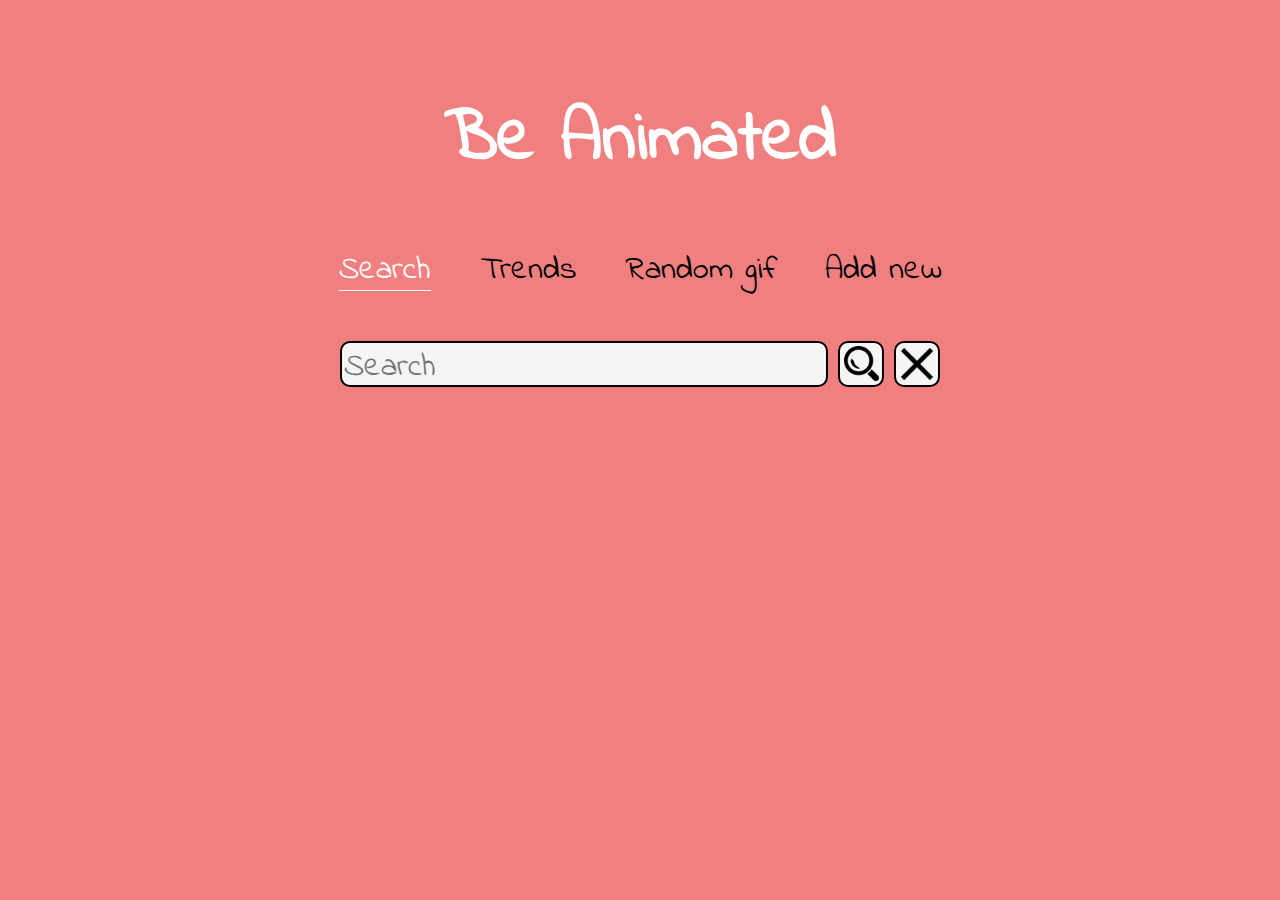
<file: index.html>
<!doctype html><html lang="en"><head><meta charset="UTF-8"/><meta name="viewport" content="width=device-width,initial-scale=1"/><meta name="description" content="HTML, CSS, JS"/><meta name="author" content="Мысягин Дмитрий и Алексей Киселев"/><link rel="icon" href="f765077ede666da36c06.png" type="image/png"/><title>gif search</title><script defer="defer" src="index.js"></script><link href="main.css" rel="stylesheet"></head><body class="page"><header class="header"><h1 class="header__title">Be Animated</h1><nav class="navigation"><a href="#" class="navigation__link navigation__link_active" id="search-gif">Search</a> <a href="#" class="navigation__link" id="trends">Trends</a> <a href="#" class="navigation__link" id="random-gif">Random gif</a> <a href="#" class="navigation__link" id="add-gif">Add new</a></nav></header><main class="content"><div class="tabs-content"><div id="search-gif" class="tab-content tab-content_active"><div class="search"><form class="search__form"><input class="search__input" placeholder="Search"/> <button type="submit" class="button button_type_search"></button> <button class="button button_type_remove"></button></form></div><h2 class="search__status">Please wait...</h2><div class="gifs gifs_type_search"></div></div><div id="trends" class="tab-content"><div class="gifs gifs_type_trends"></div></div><div id="random-gif" class="tab-content"><div class="random"><button class="button button_type_random-gif">Get another random gif</button></div><div class="gifs gifs_type_random"></div></div><div id="add-gif" class="tab-content"><form class="add"><input class="search__input search__input_type_add-link" placeholder="gif url"/> <input class="search__input search__input_type_add" placeholder="tags (if you wish)"/> <button class="button button_type_remove" type="reset"></button> <button class="button button_type_add" type="submit">Add</button></form><div class="gifs gifs_type_uploaded"></div></div></div></main><template class="template"><div class="gifs"><img class="gifs__item" src="#" alt="gif"/></div></template></body></html>
</file>
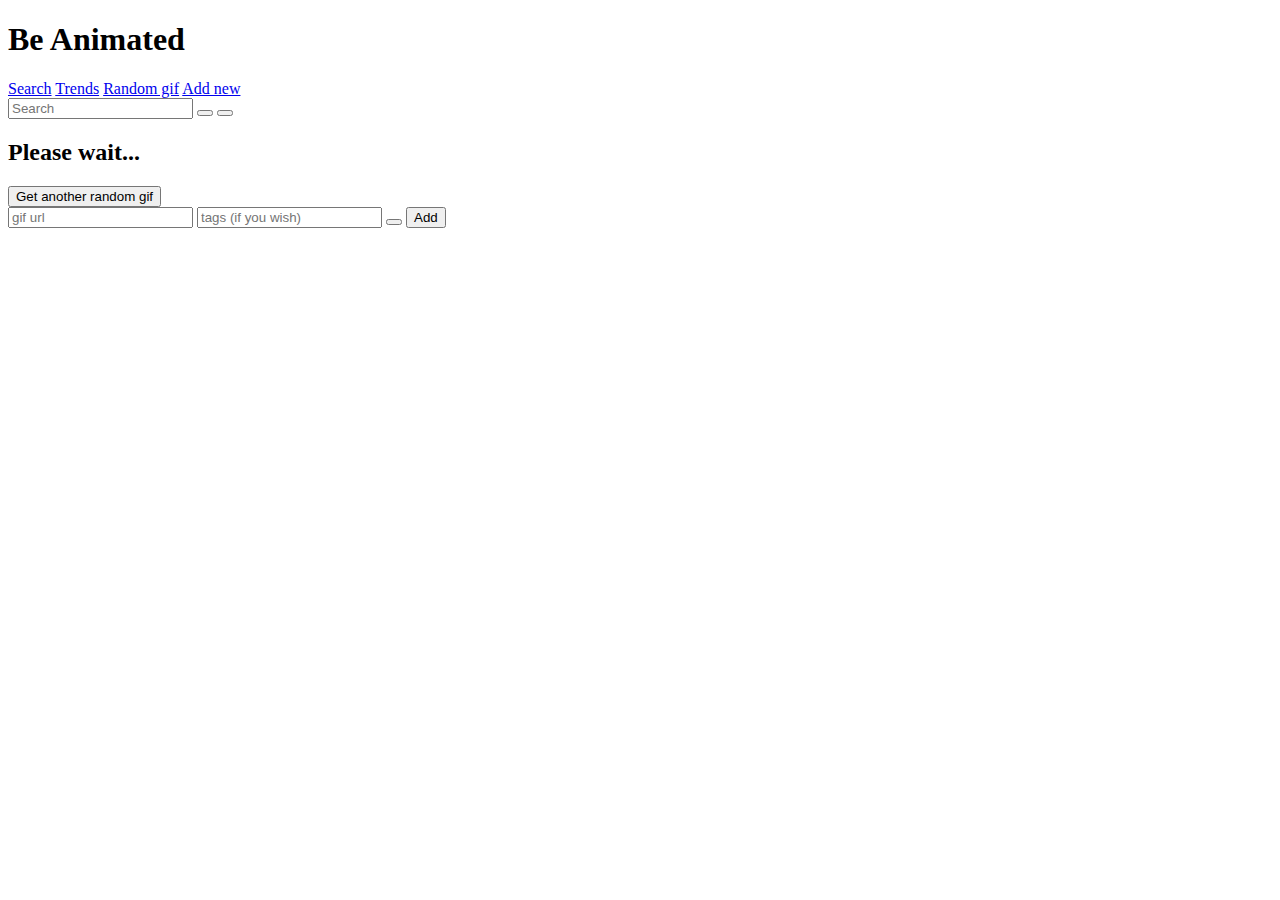
<file: src/index.html>
<!DOCTYPE html>
<html lang="en">
  <head>
    <meta charset="UTF-8" />
    <meta name="viewport" content="width=device-width, initial-scale=1.0" />
    <meta name="description" content="HTML, CSS, JS" />
    <meta name="author" content="Мысягин Дмитрий и Алексей Киселев" />
    <link
      rel="icon"
      href="<%=require('./images/search.png')%>"
      type="image/png"
    />
    <title>gif search</title>
  </head>
  <body class="page">
    <header class="header">
      <h1 class="header__title">Be Animated</h1>
      <nav class="navigation">
        <a
          href="#"
          class="navigation__link navigation__link_active"
          id="search-gif"
          >Search</a
        >
        <a href="#" class="navigation__link" id="trends">Trends</a>
        <a href="#" class="navigation__link" id="random-gif">Random gif</a>
        <a href="#" class="navigation__link" id="add-gif">Add new</a>
      </nav>
    </header>
    <main class="content">
      <div class="tabs-content">
        <div id="search-gif" class="tab-content tab-content_active">
          <div class="search">
            <form class="search__form">
              <input class="search__input" type="text" placeholder="Search" />
              <button type="submit" class="button button_type_search"></button>
              <button class="button button_type_remove"></button>
            </form>
          </div>
          <h2 class="search__status">Please wait...</h2>
          <div class="gifs gifs_type_search"></div>
        </div>

        <div id="trends" class="tab-content">
          <div class="gifs gifs_type_trends"></div>
        </div>

        <div id="random-gif" class="tab-content">
          <div class="random">
            <button class="button button_type_random-gif">
              Get another random gif
            </button>
          </div>
          <div class="gifs gifs_type_random"></div>
        </div>

        <div id="add-gif" class="tab-content">
          <form class="add">
            <input
              class="search__input search__input_type_add-link"
              type="text"
              placeholder="gif url"
            />
            <input
              class="search__input search__input_type_add"
              type="text"
              placeholder="tags (if you wish)"
            />
            <button class="button button_type_remove" type="reset"></button>
            <button class="button button_type_add" type="submit">Add</button>
          </form>
          <div class="gifs gifs_type_uploaded"></div>
        </div>
      </div>
    </main>

    <template class="template">
      <div class="gifs">
        <img class="gifs__item" src="#" alt="gif" />
      </div>
    </template>
  </body>
</html>
</file>
<file: main.css>
/*! normalize.css v8.0.1 | MIT License | github.com/necolas/normalize.css */html{-webkit-text-size-adjust:100%;line-height:1.15}body{margin:0}main{display:block}h1{font-size:2em;margin:.67em 0}hr{box-sizing:content-box;height:0;overflow:visible}pre{font-family:monospace,monospace;font-size:1em}a{background-color:transparent}abbr[title]{border-bottom:none;text-decoration:underline;-webkit-text-decoration:underline dotted;text-decoration:underline dotted}b,strong{font-weight:bolder}code,kbd,samp{font-family:monospace,monospace;font-size:1em}small{font-size:80%}sub,sup{font-size:75%;line-height:0;position:relative;vertical-align:baseline}sub{bottom:-.25em}sup{top:-.5em}img{border-style:none}button,input,optgroup,select,textarea{font-family:inherit;font-size:100%;line-height:1.15;margin:0}button,input{overflow:visible}button,select{text-transform:none}[type=button],[type=reset],[type=submit],button{-webkit-appearance:button}[type=button]::-moz-focus-inner,[type=reset]::-moz-focus-inner,[type=submit]::-moz-focus-inner,button::-moz-focus-inner{border-style:none;padding:0}[type=button]:-moz-focusring,[type=reset]:-moz-focusring,[type=submit]:-moz-focusring,button:-moz-focusring{outline:1px dotted ButtonText}fieldset{padding:.35em .75em .625em}legend{box-sizing:border-box;color:inherit;display:table;max-width:100%;padding:0;white-space:normal}progress{vertical-align:baseline}textarea{overflow:auto}[type=checkbox],[type=radio]{box-sizing:border-box;padding:0}[type=number]::-webkit-inner-spin-button,[type=number]::-webkit-outer-spin-button{height:auto}[type=search]{-webkit-appearance:textfield;outline-offset:-2px}[type=search]::-webkit-search-decoration{-webkit-appearance:none}::-webkit-file-upload-button{-webkit-appearance:button;font:inherit}details{display:block}summary{display:list-item}[hidden],template{display:none}
@font-face{font-display:swap;font-family:Inter;font-style:normal;font-weight:400;src:url(c8ba52b05a9ef10f4758.woff2) format("woff2"),url(8c206db99195777c6769.woff) format("woff")}@font-face{font-display:swap;font-family:Inter;font-style:normal;font-weight:500;src:url(293fd13dbca5a3e450ef.woff2) format("woff2"),url(9053572c46aeb4b16caa.woff) format("woff")}@font-face{font-display:swap;font-family:Inter;font-style:normal;font-weight:900;src:url(15ca31c0a2a68f76d2d1.woff2) format("woff2"),url(c6938660eec019fefd68.woff) format("woff")}@font-face{font-display:swap;font-family:Indie Flower;font-style:normal;font-weight:400;src:url(f90d01567220a7af37d2.woff2) format("woff2"),url(1176967143370b4a6671.woff) format("woff")}
.page{align-items:center;background-color:#f08080;display:flex;flex-direction:column}
.content{width:1280px}@media screen and (max-width:1320px){.content{max-width:1100px}}@media screen and (max-width:1150px){.content{max-width:850px}}@media screen and (max-width:900px){.content{max-width:680px}}@media screen and (max-width:700px){.content{width:480px}}@media screen and (max-width:500px){.content{width:300px}}
.header__title{color:#fff;font-family:Indie Flower,Arial,sans-serif;font-size:72px;font-weight:700;margin:100px 0 0;padding:0;text-align:center}
.navigation{display:flex;gap:50px;justify-content:center;margin-top:70px}@media screen and (max-width:650px){.navigation{align-items:center;flex-direction:column}}
.navigation__link{color:#000;font-family:Indie Flower,Arial,sans-serif;font-size:32px;margin:0;padding:0;position:relative;text-decoration:none;transition:color .5s ease;z-index:1}.navigation__link:hover{color:#fff;cursor:pointer}.navigation__link:before{border-bottom:2px solid #fff;bottom:0;content:"";left:0;position:absolute;right:100%;top:0;z-index:-1}.navigation__link:hover:before{bottom:0;left:0;right:0;top:0;transition:all .55s}
.navigation__link_active{border-bottom:1px solid #fff;color:#fff}
.tab-content{display:none}
.tab-content_active{display:block;margin:50px 0 0;padding:0}
.search{display:flex;justify-content:space-between;margin:50px auto 0;width:600px}@media screen and (max-width:700px){.search{width:420px}}@media screen and (max-width:500px){.search{width:270px}}
.search__form{display:flex;justify-content:space-between;width:600px}@media screen and (max-width:700px){.search__form{width:420px}}@media screen and (max-width:500px){.search__form{width:270px}}
.search__input{background:#f5f5f5;border:2px solid #000;border-radius:10px;font-family:Arial,sans-serif;font-size:35px;height:40px;transition:border .5s ease;width:480px}.search__input::-moz-placeholder{font-family:Indie Flower,Arial,sans-serif;font-size:32px;padding:0}.search__input:-ms-input-placeholder{font-family:Indie Flower,Arial,sans-serif;font-size:32px;padding:0}.search__input::placeholder{font-family:Indie Flower,Arial,sans-serif;font-size:32px;padding:0}.search__input:hover{border:2px solid #f5f5f5}@media screen and (max-width:700px){.search__input{font-size:20px;width:300px}.search__input::-moz-placeholder{font-size:20px}.search__input:-ms-input-placeholder{font-size:20px}.search__input::placeholder{font-size:20px}}@media screen and (max-width:500px){.search__input{width:150px}}
.search__status{color:#fff;display:none;font-family:Indie Flower,Arial,sans-serif;font-size:42px;justify-content:center}
.search__status_active{display:flex}
.button{background-color:#f5f5f5;border:2px solid #000;border-radius:10px;cursor:pointer;height:46px;padding:10px;transition:border .5s ease;width:46px}.button:hover{border:2px solid #f5f5f5}
.button_type_remove{background-image:url(0edc8db7f79690ab0791.png);background-position:50%;background-repeat:no-repeat;background-size:55px}
.button_type_search{background-image:url(f765077ede666da36c06.png);background-position:50%;background-repeat:no-repeat;background-size:35px}
.button_type_random-gif{color:#000;font-family:Indie Flower,Arial,sans-serif;font-size:32px;padding:4px 0;width:100%}@media screen and (max-width:505px){.button_type_random-gif{font-size:22px}}
.button_type_add{color:#000;font-family:Indie Flower,Arial,sans-serif;font-size:28px;line-height:1;width:140px}
.gifs{display:grid;gap:16px;grid-template-columns:repeat(auto-fit,200px);grid-template-rows:repeat(auto-fill,200px);justify-content:center;list-style:none;margin:50px 0;padding:0}
.gifs__item{height:200px;-o-object-fit:cover;object-fit:cover;width:200px}
.gifs_type_random{align-items:center;display:flex;justify-content:center}
.gifs__item_type_random{height:80%;width:60%}@media screen and (max-width:1150px){.gifs__item_type_random{width:80%}}@media screen and (max-width:700px){.gifs__item_type_random{width:80%}}@media screen and (max-width:500px){.gifs__item_type_random{width:95%}}
.random{-moz-column-gap:20px;column-gap:20px;display:flex;justify-content:space-between;margin:50px auto 0;width:400px}@media screen and (max-width:505px){.random{width:80%}}
.add{-moz-column-gap:10px;column-gap:10px;display:flex;flex-wrap:wrap;justify-content:center;margin:50px auto 0;position:relative;row-gap:20px;width:100%}
.add__input{font-size:75%;visibility:hidden}.add__input:before{align-items:center;background:#f5f5f5;border:2px solid #000;border-radius:10px;color:#000;content:"choose .gif";display:flex;font-family:Indie Flower,Arial,sans-serif;font-size:26px;height:37px;justify-content:center;padding:5px 0 0;position:absolute;transition:border .5s ease;visibility:visible;width:200px}.add__input:hover:before{border:2px solid #f5f5f5;cursor:pointer}
.add__input_uploaded{margin:0;padding:30px 0 0}
</file>
